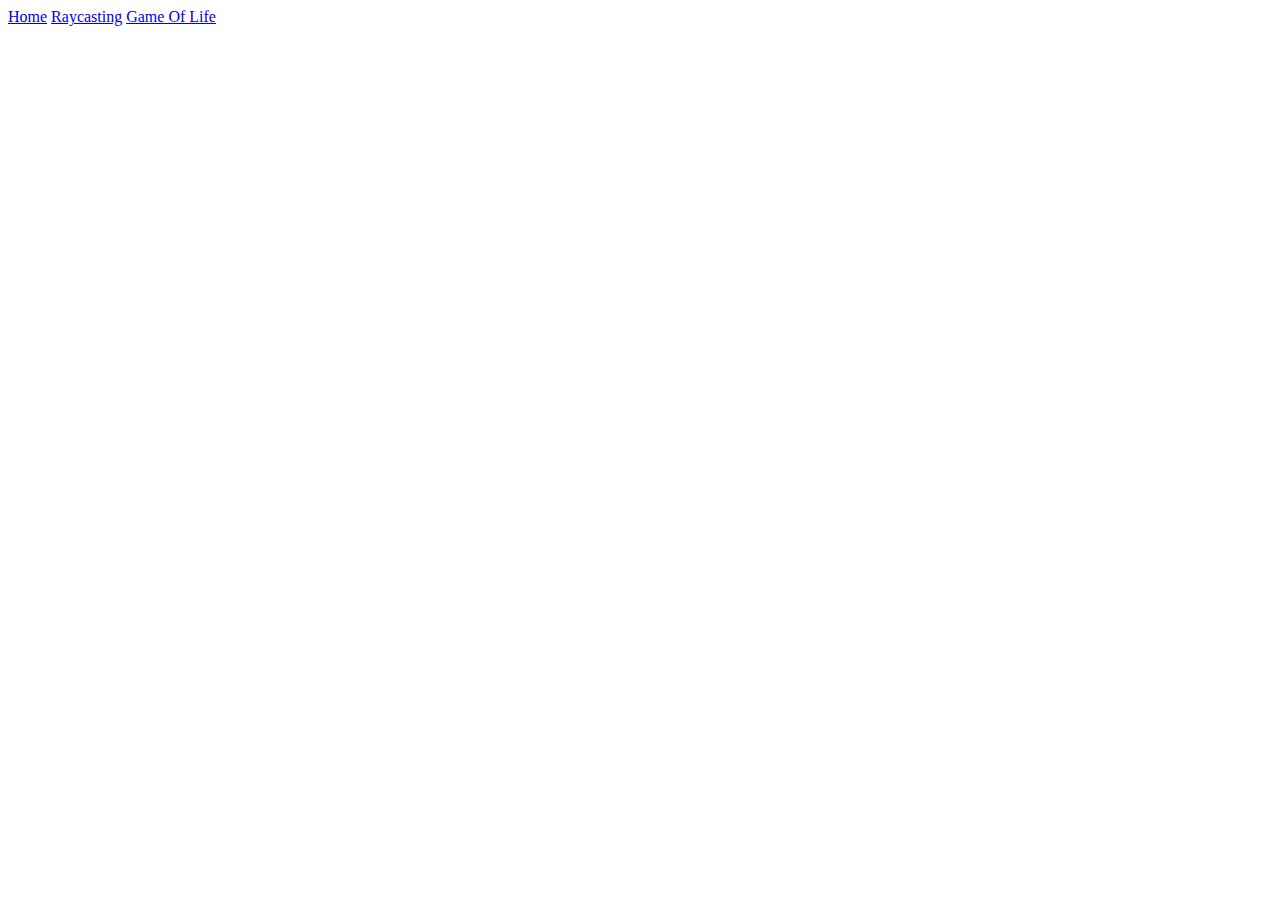
<file: game-of-life/index.html>
<!doctype html>

<html>
    <head>
        <meta charset="utf-8">
        <link rel="stylesheet" href="https://cdn.jsdelivr.net/npm/bootstrap@4.1.3/dist/css/bootstrap.min.css" integrity="sha384-MCw98/SFnGE8fJT3GXwEOngsV7Zt27NXFoaoApmYm81iuXoPkFOJwJ8ERdknLPMO" crossorigin="anonymous">
        <title>WebGPU Life</title>
    </head>
    <body>
        <div class="container">
            <!-- barra de navegacao -->
            <nav class="navbar navbar-light bg-light">
                <a class="navbar-brand" href="../index.html">Home</a>
                <a class="navbar-brand" href="../raycasting/index.html">Raycasting</a>
                <a class="navbar-brand" href="#">Game Of Life</a>
            </nav>
            
            <canvas width="512" height="512"></canvas>
            <script type="module">
                const canvas = document.querySelector("canvas"); 
                
                // descobrindo se a gpu é compatível com meu navegador
                if (!navigator.gpu) { 
                    throw new Error("WebGPU not supported on this browser."); 
                }

                // solicitando adaptador de gpu 
                const adapter = await navigator.gpu.requestAdapter();
                if (!adapter) {
                throw new Error("No appropriate GPUAdapter found.");
                }

                // solicitando dispositivo de interface principal
                const device = await adapter.requestDevice();

                // configurando o canvas
                const context = canvas.getContext("webgpu");
                const canvasFormat = navigator.gpu.getPreferredCanvasFormat();
                context.configure({
                    device: device,
                    format: canvasFormat,
                });

                // limpando tela
                const encoder = device.createCommandEncoder();

                // iniciando texturização
                const pass = encoder.beginRenderPass({
                    colorAttachments: [{
                        view: context.getCurrentTexture().createView(),
                        loadOp: "clear",
                        clearValue: { r: 0, g: 0, b: 0.4, a: 1 },
                        storeOp: "store",
                    }]
                });

                // encerrando texturização
                pass.end();

                const commandBuffer = encoder.finish();

                device.queue.submit([commandBuffer]);

                // Finish the command buffer and immediately submit it.
                device.queue.submit([encoder.finish()]);
            </script>
        </div>
    </body>
</html>
</file>
